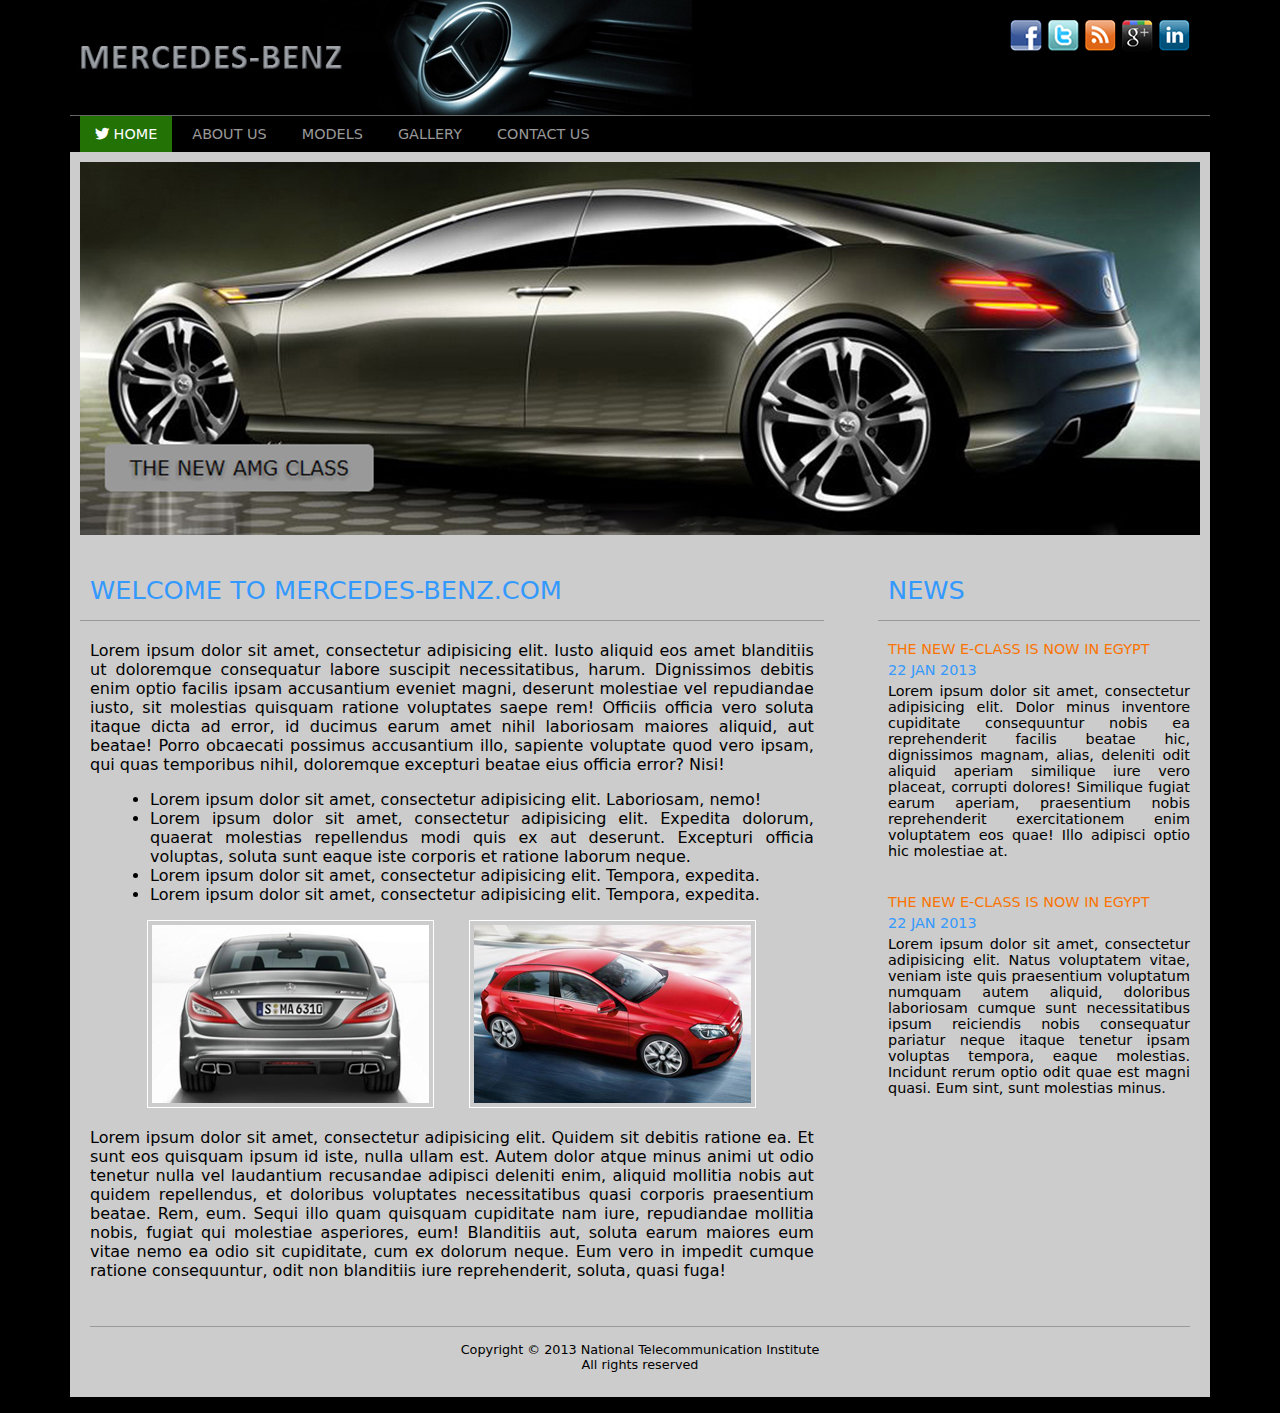
<file: index.html>
<!DOCTYPE html>
<html>

<head>
	<meta charset="UTF-8">
	<title>Task 3</title>
	<link href="css/all.css" rel="stylesheet" type="text/css">
	<link href="css/styles.css" rel="stylesheet" type="text/css">
	<link href="css/index.css" rel="stylesheet" type="text/css">
</head>

<body>
	<div id="main">

		<div id="header">
			<div>
				<a href="http://www.zzz.com/"><img src="images/social-media/facebook_1.png" alt=""></a>
				<a href="http://www.zzz.com/"><img src="images/social-media/twitter_1.png" alt=""></a>
				<a href="http://www.zzz.com/"><img src="images/social-media/rss_1.png" alt=""></a>
				<a href="http://www.zzz.com/"><img src="images/social-media/google-plus_1.png" alt=""></a>
				<a href="http://www.zzz.com/"><img src="images/social-media/in_1.png" alt=""></a>
			</div>
			<div class="clear"></div>
		</div>

		<div id="nav">
			<ul>
				<li><a href="index.html" class="highlight"><i class="fa-brands fa-twitter"></i> Home</a></li>
				<li><a href="">About us</a></li>
				<li><a href="models.html">Models</a></li>
				<li><a href="">Gallery</a></li>
				<li><a href="">Contact Us</a></li>
			</ul>
		</div>

		<div id="banner">
			<img src="images/banner1.jpg" alt="">
		</div>

		<div id="cont">
			<div id="leftCont">
				<h2>Welcome to mercedes-Benz.com</h2>
				<p>Lorem ipsum dolor sit amet, consectetur adipisicing elit. Iusto aliquid eos amet blanditiis ut
					doloremque consequatur labore suscipit necessitatibus, harum. Dignissimos debitis enim optio facilis
					ipsam accusantium eveniet magni, deserunt molestiae vel repudiandae iusto, sit molestias quisquam
					ratione voluptates saepe rem! Officiis officia vero soluta itaque dicta ad error, id ducimus earum
					amet nihil laboriosam maiores aliquid, aut beatae! Porro obcaecati possimus accusantium illo,
					sapiente voluptate quod vero ipsam, qui quas temporibus nihil, doloremque excepturi beatae eius
					officia error? Nisi!</p>
				<ul>
					<li>Lorem ipsum dolor sit amet, consectetur adipisicing elit. Laboriosam, nemo!</li>
					<li>Lorem ipsum dolor sit amet, consectetur adipisicing elit. Expedita dolorum, quaerat molestias
						repellendus modi quis ex aut deserunt. Excepturi officia voluptas, soluta sunt eaque iste
						corporis et ratione laborum neque.</li>
					<li>Lorem ipsum dolor sit amet, consectetur adipisicing elit. Tempora, expedita.</li>
					<li>Lorem ipsum dolor sit amet, consectetur adipisicing elit. Tempora, expedita.</li>
				</ul>
				<div>
					<img src="images/car1.jpg" alt="">
					<img src="images/car2.jpg" alt="">
				</div>

				<p>Lorem ipsum dolor sit amet, consectetur adipisicing elit. Quidem sit debitis ratione ea. Et sunt eos
					quisquam ipsum id iste, nulla ullam est. Autem dolor atque minus animi ut odio tenetur nulla vel
					laudantium recusandae adipisci deleniti enim, aliquid mollitia nobis aut quidem repellendus, et
					doloribus voluptates necessitatibus quasi corporis praesentium beatae. Rem, eum. Sequi illo quam
					quisquam cupiditate nam iure, repudiandae mollitia nobis, fugiat qui molestiae asperiores, eum!
					Blanditiis aut, soluta earum maiores eum vitae nemo ea odio sit cupiditate, cum ex dolorum neque.
					Eum vero in impedit cumque ratione consequuntur, odit non blanditiis iure reprehenderit, soluta,
					quasi fuga!</p>
			</div>

			<div id="aside">
				<h2>news</h2>
				<div class="article">
					<h3>The new E-Class is now in egypt</h3>
					<h3>22 Jan 2013</h3>
					<p>Lorem ipsum dolor sit amet, consectetur adipisicing elit. Dolor minus inventore cupiditate
						consequuntur nobis ea reprehenderit facilis beatae hic, dignissimos magnam, alias, deleniti odit
						aliquid aperiam similique iure vero placeat, corrupti dolores! Similique fugiat earum aperiam,
						praesentium nobis reprehenderit exercitationem enim voluptatem eos quae! Illo adipisci optio hic
						molestiae at.</p>
				</div>
				<div class="article">
					<h3>The new E-Class is now in egypt</h3>
					<h3>22 Jan 2013</h3>
					<p>Lorem ipsum dolor sit amet, consectetur adipisicing elit. Natus voluptatem vitae, veniam iste
						quis praesentium voluptatum numquam autem aliquid, doloribus laboriosam cumque sunt
						necessitatibus ipsum reiciendis nobis consequatur pariatur neque itaque tenetur ipsam voluptas
						tempora, eaque molestias. Incidunt rerum optio odit quae est magni quasi. Eum sint, sunt
						molestias minus.</p>
				</div>
			</div>
			<div class="clear"></div>
		</div>

		<div id="footer">
			<p>Copyright &copy; 2013 National Telecommunication Institute <br> All rights reserved</p>
		</div>


	</div>
</body>

</html>
</file>
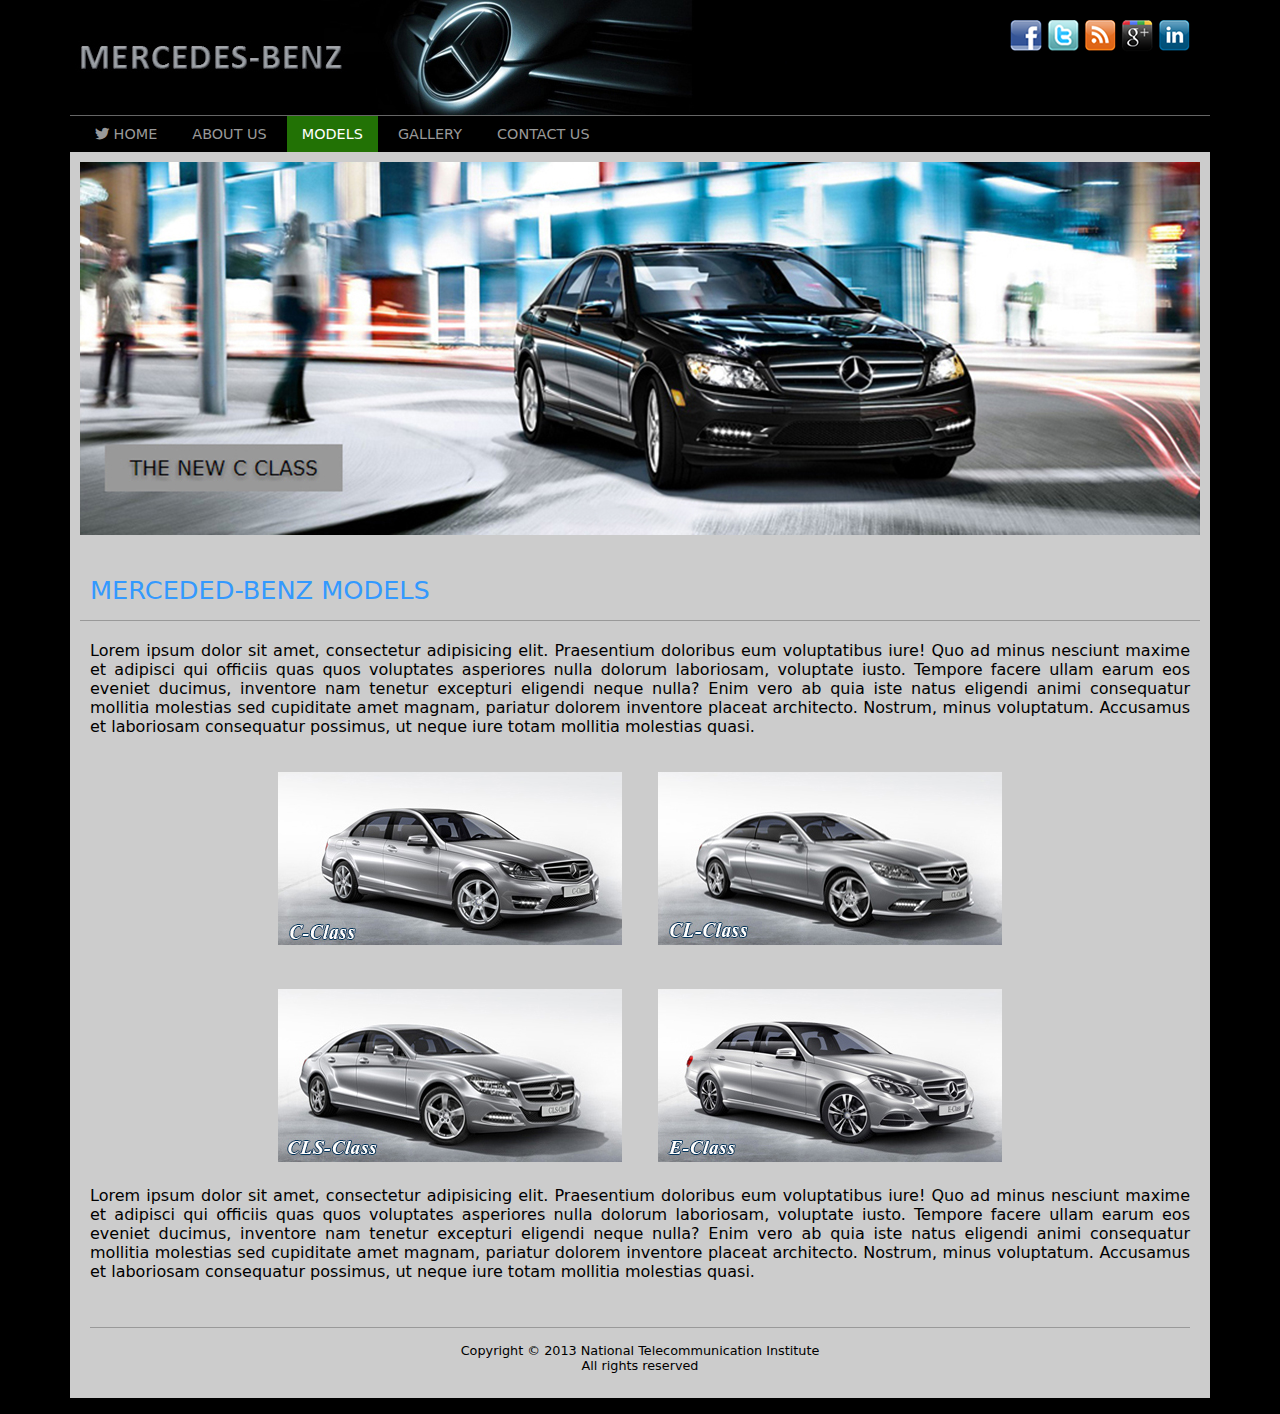
<file: models.html>
<!DOCTYPE html>
<html>

<head>
	<meta charset="UTF-8">
	<title>Task 3</title>
	<link href="css/all.css" rel="stylesheet" type="text/css">
	<link href="css/styles.css" rel="stylesheet" type="text/css">
	<link href="css/models.css" rel="stylesheet" type="text/css">
</head>

<body>
	<div id="main">

		<div id="header">
			<div>
				<a href="http://www.zzz.com/"><img src="images/social-media/facebook_1.png" alt=""></a>
				<a href="http://www.zzz.com/"><img src="images/social-media/twitter_1.png" alt=""></a>
				<a href="http://www.zzz.com/"><img src="images/social-media/rss_1.png" alt=""></a>
				<a href="http://www.zzz.com/"><img src="images/social-media/google-plus_1.png" alt=""></a>
				<a href="http://www.zzz.com/"><img src="images/social-media/in_1.png" alt=""></a>
			</div>
			<div class="clear"></div>
		</div>

		<div id="nav">
			<ul>
				<li><a href="index.html"><i class="fa-brands fa-twitter"></i> Home</a></li>
				<li><a href="">About us</a></li>
				<li><a href="models.html" class="highlight">Models</a></li>
				<li><a href="">Gallery</a></li>
				<li><a href="">Contact Us</a></li>
			</ul>
		</div>

		<div id="banner">
			<img src="images/banner2.jpg" alt="">
		</div>

		<div id="cont">
			<h2>Merceded-Benz Models</h2>
			<p>Lorem ipsum dolor sit amet, consectetur adipisicing elit. Praesentium doloribus eum voluptatibus iure!
				Quo ad minus nesciunt maxime et adipisci qui officiis quas quos voluptates asperiores nulla dolorum
				laboriosam, voluptate iusto. Tempore facere ullam earum eos eveniet ducimus, inventore nam tenetur
				excepturi eligendi neque nulla? Enim vero ab quia iste natus eligendi animi consequatur mollitia
				molestias sed cupiditate amet magnam, pariatur dolorem inventore placeat architecto. Nostrum, minus
				voluptatum. Accusamus et laboriosam consequatur possimus, ut neque iure totam mollitia molestias quasi.
			</p>

			<div>
				<img src="images/model1.jpg" alt="">
				<img src="images/model2.jpg" alt="">
			</div>
			<div>
				<img src="images/model3.jpg" alt="">
				<img src="images/model4.jpg" alt="">
			</div>

			<p>Lorem ipsum dolor sit amet, consectetur adipisicing elit. Praesentium doloribus eum voluptatibus iure!
				Quo ad minus nesciunt maxime et adipisci qui officiis quas quos voluptates asperiores nulla dolorum
				laboriosam, voluptate iusto. Tempore facere ullam earum eos eveniet ducimus, inventore nam tenetur
				excepturi eligendi neque nulla? Enim vero ab quia iste natus eligendi animi consequatur mollitia
				molestias sed cupiditate amet magnam, pariatur dolorem inventore placeat architecto. Nostrum, minus
				voluptatum. Accusamus et laboriosam consequatur possimus, ut neque iure totam mollitia molestias quasi.
			</p>



		</div>

		<div id="footer">
			<p>Copyright &copy; 2013 National Telecommunication Institute <br> All rights reserved</p>
		</div>


	</div>
</body>

</html>
</file>
<file: css/styles.css>
* {
	margin: 0;
	padding: 0;
	box-sizing: border-box;
}
html {
	font-size: 16px;
	font-family: "Segoe", "Segoe UI", "DejaVu Sans", "Trebuchet MS", "Verdana", "sans-serif";
}
body {
	background-color: #000;
}




.clear {
	clear: both;
}

h2 {
	color: #3399fe;
	font-size: 1.6rem;
	text-transform: uppercase;
	font-weight: 500;
	border-bottom: thin solid #999;
	margin: 0 10px 20px;
	padding: 0 10px 15px;
}
p {
	margin: 0 20px 16px;
	text-align: justify;
}

#main {
	width: 1140px;
	margin: 0 auto;
}

#header {
	background: #000 url("../images/bg1.jpg") no-repeat;
	height: 115px;
	padding: 20px 20px 0 0;
}

#header>div {
	float: right;
}

#nav {
	background-color: #000;
	border-top: thin solid #666;
	padding: 0 10px;
}

#nav li {
	list-style-type: none;
	display: inline-block;
}
#nav li a{
	text-decoration: none;
	color: #999;
	text-transform: uppercase;
	font-size: 0.9rem;
	padding: 10px 15px;
	display: inline-block;
}
#nav li a:hover{
	background-color: #3399fe;
	color: #fff;
}

#nav .highlight, #nav .highlight:hover {
	background-color: #227205;
	color: #fff;
}

#banner {
	padding: 10px;
	background-color: #ccc;
}

#banner img {
	display: block;
}

#cont {
	background-color: #ccc;
	padding: 30px 0;
}
#cont ul {
	margin: 16px 20px 16px 80px;
	text-align: justify;
}

#footer {
	background-color: #ccc;
}
#footer p{
	text-align: center;
	font-size: 0.8rem;
	padding: 15px 0 25px;
	border-top: thin solid #999;
}
</file>
<file: css/index.css>
#leftCont {
	float: left;
	width: 67%;
}


#leftCont>div {
	text-align: center;
	margin-bottom: 16px;
}
#leftCont>div img{
	margin: 0 15px;
	border: thin solid #fff;
	padding: 4px;
}

#aside {
	float: right;
	width: 30%;
}

#aside .article {
	margin-bottom: 35px;
}

#aside h3 {
	color: #fa7403;
	font-size: 0.9rem;
	text-transform: uppercase;
	font-weight: 500;
	margin: 0 20px 5px;
}
#aside h3+h3 {
	color: #3399fe;
}
#aside p {
	font-size: 0.9rem;
}
</file>
<file: css/models.css>
#cont>div {
	text-align: center;
}

#cont>div img {
	margin: 20px 15px;
}
</file>
